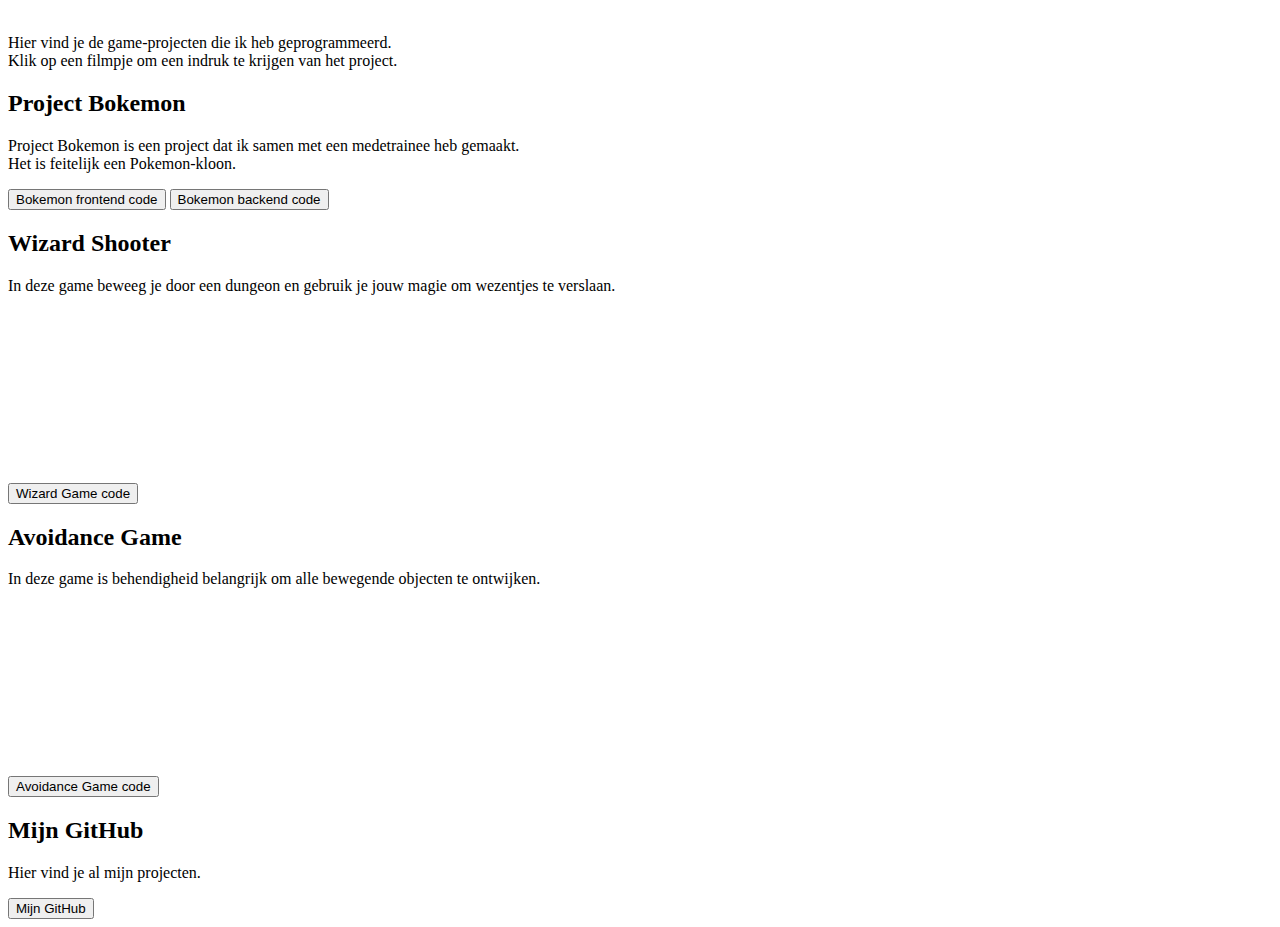
<file: src/app/games-pagina/games-pagina.component.html>
<!DOCTYPE html>
<html class="whole-page">
<head>
  <title>Frank's Projecten</title>
  <link href="https://fonts.googleapis.com/css?family=Acme" rel="stylesheet">
<!--  <link rel="stylesheet" href="https://ajax.googleapis.com/ajax/libs/angular_material/1.1.12/angular-material.min.css">-->
</head>

<body>
<div class="container">
  <header></header>

  <!--<img alt="Image not loading" class="achtergrond" src="https://i.pinimg.com/originals/50/65/87/5065877162dcb52e7eb3f523600c7ca4.jpg">-->
  <main>
    <div class="cv_item">
  <p><br>
    Hier vind je de game-projecten die ik heb geprogrammeerd.<br>
    Klik op een filmpje om een indruk te krijgen van het project.
  </p>
    </div>


    <div class="cv_item">
      <h2 (mouseover)="mouseOver(0)" (mouseleave)="mouseNotOver(0)" (click)="doeIets(0)">Project Bokemon</h2>
      <div *ngIf="mousedOver[0] || selected[0]">
        <p>
        Project Bokemon is een project dat ik samen met een medetrainee heb gemaakt.<br>
        Het is feitelijk een Pokemon-kloon.
        </p>

        <button class="md-button" (click)="bokemonFront()">Bokemon frontend code</button>
        <button class="md-button" (click)="bokemonBack()">Bokemon backend code</button>
      </div>
    </div>

    <div class="cv_item">
      <h2 (mouseover)="mouseOver(1)" (mouseleave)="mouseNotOver(1)" (click)="doeIets(1)">Wizard Shooter</h2>
      <div *ngIf="mousedOver[1] || selected[1]">
      <p>
        In deze game beweeg je door een dungeon en gebruik je jouw magie om wezentjes te verslaan.
      </p>
      <div  class="helft">
        <div class="videowrapper">
          <iframe src="https://www.youtube.com/embed/-h_Dbf6CueA" frameborder="0" allow="accelerometer; autoplay; encrypted-media; gyroscope; picture-in-picture" allowfullscreen></iframe>
        </div>
      </div>
      <br>
      <button class="md-button" (click)="startWizardGame()">Wizard Game code</button>
      </div>
    </div>

    <div class="cv_item">
      <h2 (mouseover)="mouseOver(2)" (mouseleave)="mouseNotOver(2)" (click)="doeIets(2)">Avoidance Game</h2>
      <div *ngIf="mousedOver[2] || selected[2]">
      <p>
        In deze game is behendigheid belangrijk om alle bewegende objecten te ontwijken.
      </p>
      <div  class="helft">
      <div class="videowrapper">
      <iframe src="https://www.youtube.com/embed/0hViKk7O2lQ" frameborder="0" allow="accelerometer; autoplay; encrypted-media; gyroscope; picture-in-picture" allowfullscreen></iframe>
      </div>
      </div>
      <br><button class="md-button" (click)="startAvoidanceGame()">Avoidance Game code</button>
      </div>
    </div>

    <div class="cv_item">
      <h2 (mouseover)="mouseOver(3)" (mouseleave)="mouseNotOver(3)" (click)="doeIets(3)">Mijn GitHub</h2>
      <div *ngIf="mousedOver[3] || selected[3]">
      <p>
        Hier vind je al mijn projecten.
      </p>
      <button class="md-button" (click)="showAllProjects()">Mijn GitHub</button>
      </div>
    </div>




  </main>
<!-- <md-button (click)="startAvoidanceGame()">test</md-button>-->

<!--  <script src="https://ajax.googleapis.com/ajax/libs/angularjs/1.7.6/angular.min.js"></script>-->
<!--  <script src="https://ajax.googleapis.com/ajax/libs/angularjs/1.7.6/angular-animate.min.js"></script>-->
<!--  <script src="https://ajax.googleapis.com/ajax/libs/angularjs/1.7.6/angular-aria.min.js"></script>-->
<!--  <script src="https://ajax.googleapis.com/ajax/libs/angularjs/1.7.6/angular-messages.min.js"></script>-->
<!--  <script src="https://ajax.googleapis.com/ajax/libs/angular_material/1.1.12/angular-material.min.js"></script>-->
</div>
</body>
</html>
</file>
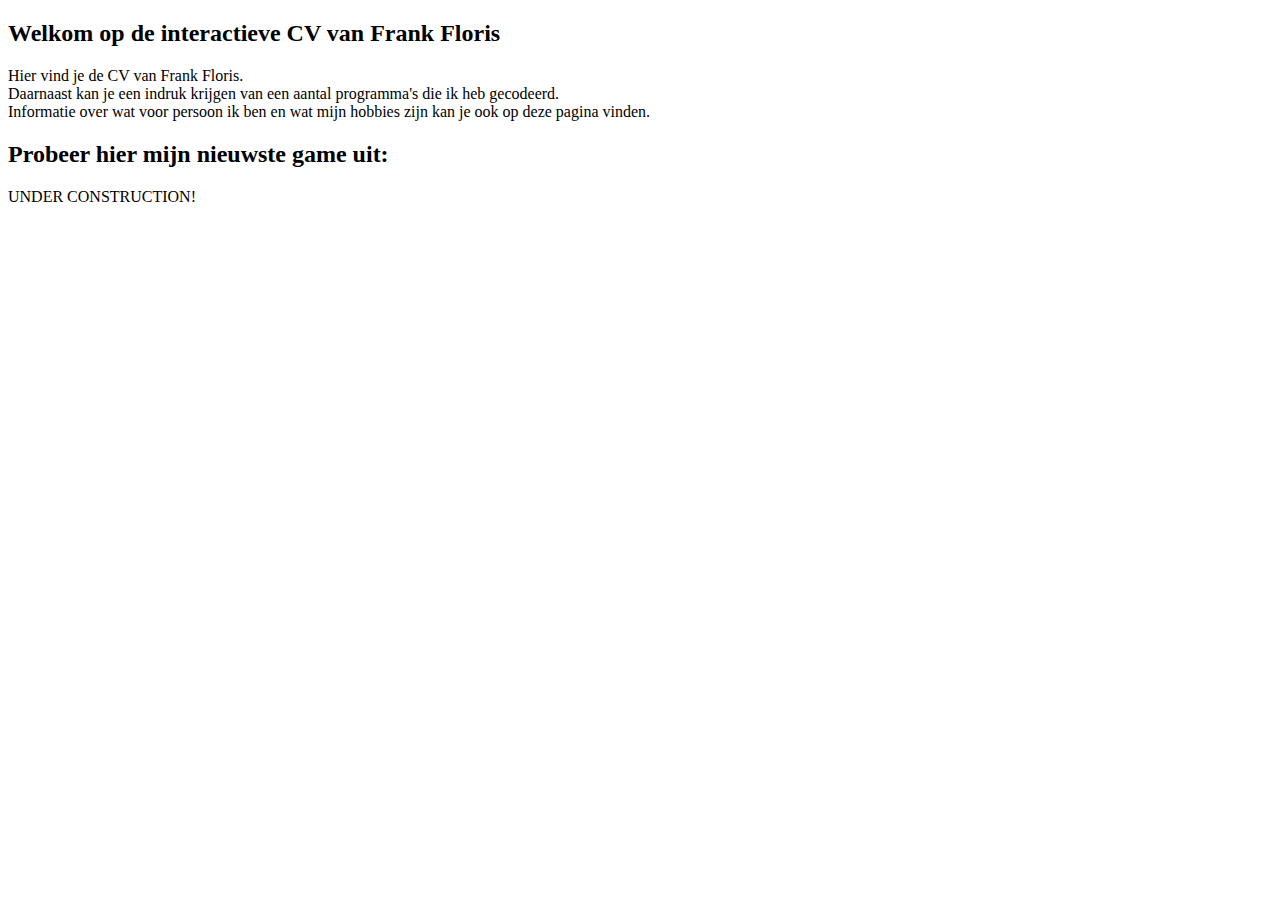
<file: src/app/welcome/welcome.component.html>
<!DOCTYPE html>
<html class="whole-page">
  <head>
    <title>Frank's CV</title>
    <link href="https://fonts.googleapis.com/css?family=Acme" rel="stylesheet">
  </head>

  <body>
    <div class="container">

      <!--<div *ngIf="selected[0] && !selected[1]" class="overlay">-->
        <!--<div class="overlay-content">-->
          <!--<h2 class="alert alert-light">Wil je naar een andere pagina gaan?</h2>-->
          <!--<button (click)="doeIets(1)" (click)="navigate()">verder</button>-->
          <!--<button (click)="doeIets(0)">terug</button>-->
        <!--</div>-->
      <!--</div>-->

      <!--<div *ngIf="selected[1]"class="overlay">-->
        <!--<div class="overlay-content">-->
          <!--<div class="grid">-->
            <!--<div class="box a">A</div>-->
            <!--<div class="box b">B</div>-->
            <!--<div class="box c">C</div>-->
            <!--<div class="box d">D</div>-->
          <!--</div>-->
        <!--</div>-->
      <!--</div>-->

      <div *ngIf="!selected[0]" class="overlay">
        <div class="overlay-content">
      <main>
        <div class="cv_item">
          <h2>Welkom op de interactieve CV van Frank Floris</h2>
          <div>
            <p>
              Hier vind je de CV van Frank Floris.<br>
              Daarnaast kan je een indruk krijgen van een aantal programma's die ik heb gecodeerd.<br>
              Informatie over wat voor persoon ik ben en wat mijn hobbies zijn kan je ook op deze pagina vinden.<br>
            </p>
          </div>
        </div>

        <div class="cv_item">
          <h2>Probeer hier mijn nieuwste game uit:</h2>
          <div>
            <p>UNDER CONSTRUCTION!</p>
          </div>

        </div>


      </main>
        </div>
      </div>

    </div>
  </body>

</html>
</file>
